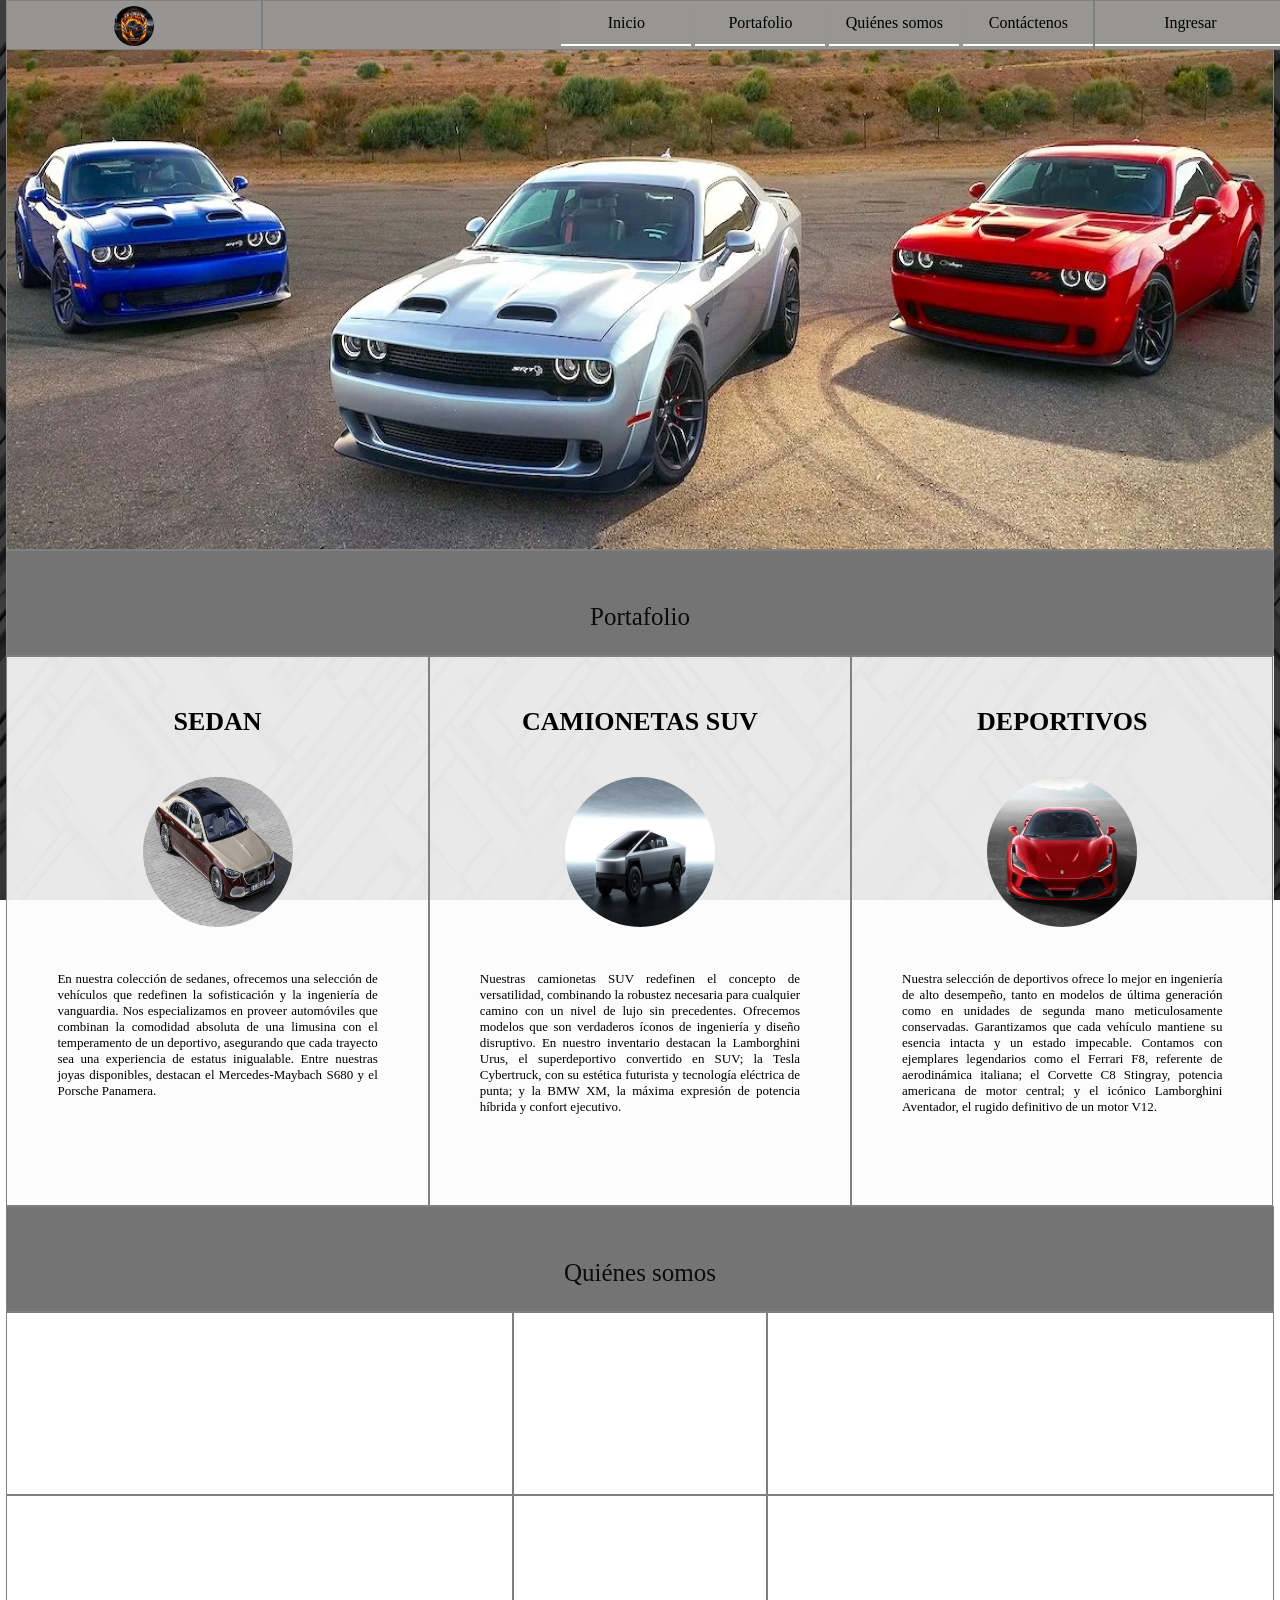
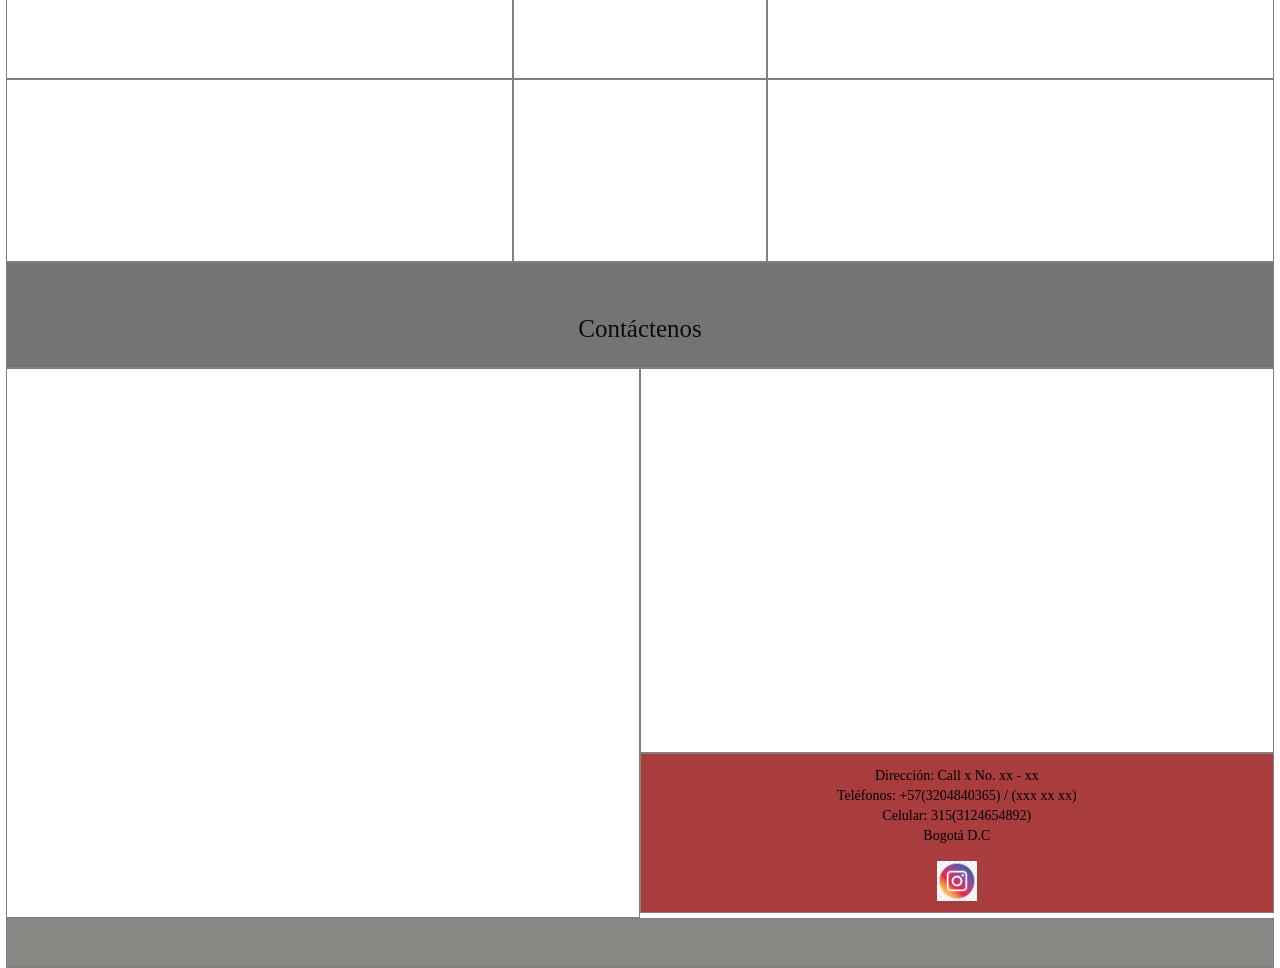
<file: index.html>
<!DOCTYPE html>
<html lang="es">

<head>
    <meta charset="utf-8">
    <!-- para dispositivos pequeños -->
    <meta name="viewport" content="width=device-width, user-scalable=no, initial-scale=1.0,
maximum-scale=1.0,minimum-scale=1.0">
    <title>Empresa</title>
    <link rel="stylesheet" type="text/css" href="css/estilos.css">
    <link rel="shortcut icon" href="img/logo.png">
</head>

<body>
    <div class="contenedor">
        <!--navegador-->
        <!--<div id="nav"class=borde></div>-->
        <nav>
            <div class="logo borde">
                <img src="img/logo.jpg" alt="imagen logo" title="Logo empresa">
            </div>
            <div class="navegacion borde">
                <!--se agrega como lista ul
    con los elementos li que tienen enlaces-->
                <ul>
                    <li><a href="#">Inicio</a></li>
                    <li><a href="#portafoliox">Portafolio</a>
                        <ul>
                            <li><a href="">Productos</a>
                                <ul>
                                    <li><a href="">Producto 1</a></li>
                                    <li><a href="">Producto 2</a></li>
                                    <li><a href="">Producto 3</a></li>
                                </ul>
                            </li>
                            <li><a href="">Servicios</a>
                                <ul>
                                    <li><a href="">Servicio 1</a></li>
                                    <li><a href="">Servicio 2</a></li>
                                    <li><a href="">Servicio 3</a></li>
                                </ul>
                            </li>
                        </ul>
                    </li>
                    <li><a href="#quienes">Quiénes somos</a></li>
                    <li><a href="#contacto">Contáctenos</a></li>
                </ul>
            </div>
            <div class="ingreso borde">
                <ul>
                    <li><a href="">Ingresar</a>
                        <ul>
                            <li><a href="">Registro</a></li>
                            <li><a href="html/ingreso.html">Ingreso</a></li>
                        </ul>
                    </li>
                </ul>
            </div>
        </nav>
        <!-- Encabezado -->
        <!--<div id="header"class=borde></div>-->
        <header class="borde"></header>
        <!-- Portafolio -->
        <div id="portafoliox" class="borde titulo">Portafolio</div>
        <!--poderia ser section
<div id="portafolio"class=borde></div>-->
        <main id="portafolio">
            <div class="div-porta borde">
                <h1>SEDAN</h1>
                <img src="img/SEDAN.JPG" alt="amanecer" title="porta1 Empresa">
                <p>En nuestra colección de sedanes, ofrecemos una selección de vehículos que redefinen la sofisticación
                    y la ingeniería de vanguardia. Nos especializamos en proveer automóviles
                    que combinan la comodidad absoluta de una limusina con el temperamento de un deportivo, asegurando
                    que cada trayecto sea una
                    experiencia de estatus inigualable. Entre nuestras joyas disponibles, destacan el Mercedes-Maybach
                    S680
                    y el Porsche Panamera.</p>
            </div>

            <div class="div-porta borde">
                <h1>CAMIONETAS SUV</h1>
                <img src="img/SUV.JPG" alt="amanecer" title="porta1 Empresa">
                <p>Nuestras camionetas SUV redefinen el concepto de versatilidad, combinando la robustez necesaria para
                    cualquier camino con un nivel de lujo sin precedentes.
                    Ofrecemos modelos que son verdaderos íconos de ingeniería y diseño disruptivo. En nuestro inventario
                    destacan la Lamborghini Urus, el superdeportivo convertido en SUV;
                    la Tesla Cybertruck,
                    con su estética futurista y tecnología eléctrica de punta; y la BMW XM, la máxima expresión de
                    potencia híbrida y confort ejecutivo.</p>
            </div>
            <div class="div-porta borde">
                <h1>DEPORTIVOS</h1>
                <img src="img/DEPORTIVO.JPG" alt="amanecer" title="porta1 Empresa">
                <p>Nuestra selección de deportivos ofrece lo mejor en ingeniería de alto desempeño, tanto en modelos de
                    última generación como en
                    unidades de segunda mano meticulosamente conservadas. Garantizamos que cada vehículo mantiene su
                    esencia intacta y un estado
                    impecable. Contamos con ejemplares legendarios como el Ferrari F8, referente de aerodinámica
                    italiana; el Corvette C8 Stingray,
                    potencia americana de motor central; y el icónico Lamborghini Aventador, el rugido definitivo de un
                    motor V12.</p>
            </div>
        </main>
        <!-- quienes-somos -->
        <div id="contacto" id="quienes" class="borde titulo">Quiénes somos</div>
        <!-- <div id="quienes-somos"class=borde></div> -->
        <section id="quienes-somos">
            <div class="fila">
                <div class="col-ext borde"></div>
                <div class="col-cen borde"></div>
                <div class="col-ext borde"></div>
            </div>
            <div class="fila">
                <div class="col-ext borde"></div>
                <div class="col-cen borde"></div>
                <div class="col-ext borde"></div>
            </div>
            <div class="fila">
                <div class="col-ext borde"></div>
                <div class="col-cen borde"></div>
                <div class="col-ext borde"></div>
            </div>
        </section>
        <!-- contactenos -->
        <div class="borde titulo">Contáctenos</div>
        <!-- <div id="contactenos"class=borde></div> -->
        <section id="contactenos">
            <div class="div-contacto borde"></div>
            <div class="div-contacto">
                <!--mapa de google-->
                <div class="div-arr borde">
                    <iframe width="638" height="382"
                        src="https://www.google.com/maps/embed?pb=!1m18!1m12!1m3!1d2364.789506514614!2d-74.1593842150048!3d4.578569027910052!2m3!1f0!2f0!3f0!3m2!1i1024!2i768!4f13.1!3m3!1m2!1s0x8e3fa1eeb33e606f%3A0xac63ff9e839d40a!2zQ2RhZC4gQm9sw612YXIsIEJvZ290w6E!5e0!3m2!1ses-419!2sco!4v1774015329927!5m2!1ses-419!2sco"
                        width="638" height="382" style="border:0;" allowfullscreen="" loading="lazy"
                        referrerpolicy="no-referrer-when-downgrade"></iframe>
                    </iframe>

                </div>
<div class="div-aba borde"> 
    <p class="direccion">Dirección: Call x No. xx - xx</p>
    <p class="direccion">Teléfonos: +57(3204840365) / (xxx xx xx)</p>
    <p class="direccion">Celular: 315(3124654892)</p>
    <p class="direccion">Bogotá D.C</p>
    
    <a href="https://www.instagram.com/" target="_blank">
        <img class="instagram" src="/img/instagram.jpg" alt="Instagram">
    </a>
</div>
            </div>
        </section>
        <!-- pie de página -->
        <!-- <div id="footer"class=borde></div> -->
        <footer class="borde"></footer>
    </div>
</body>

</html>
</file>
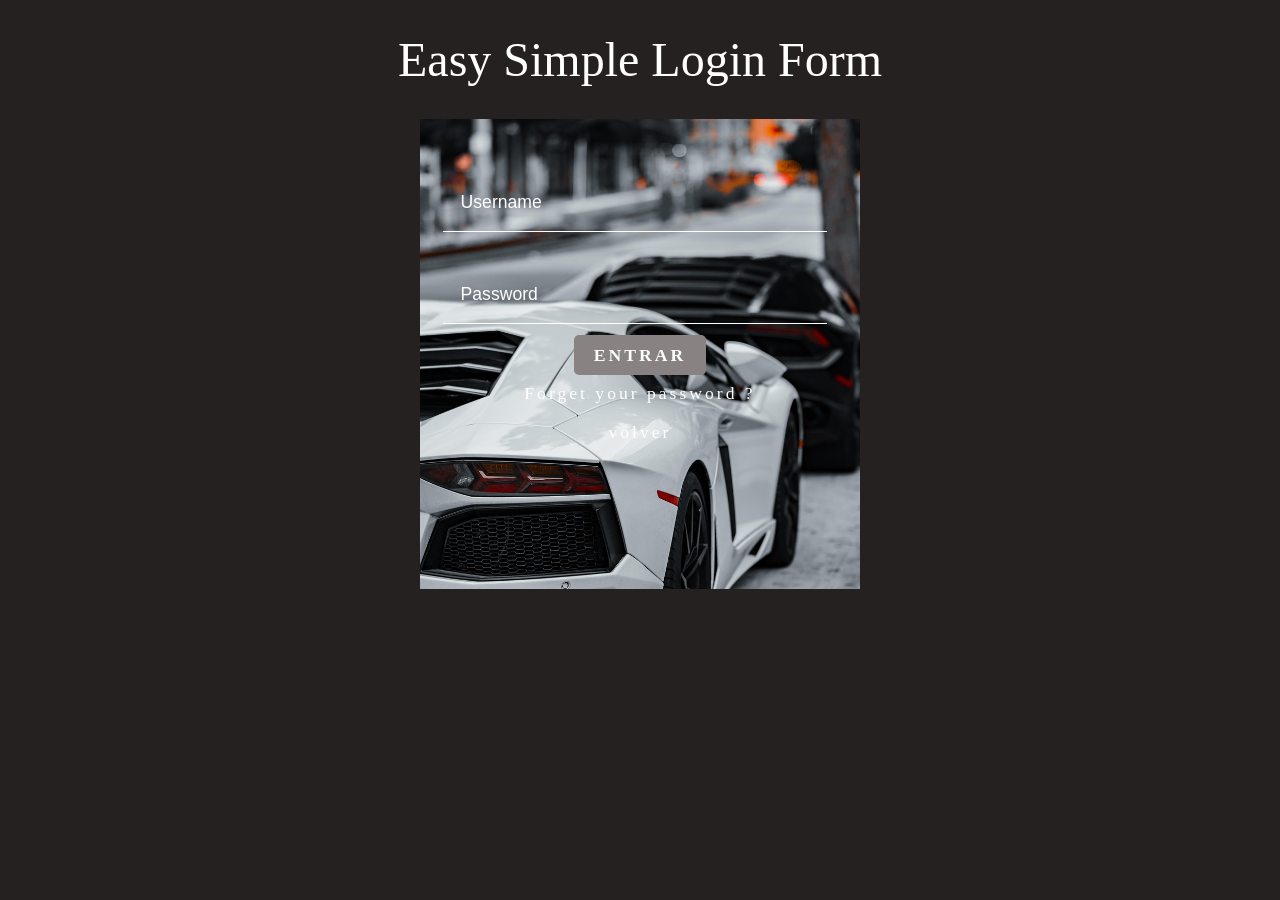
<file: html/ingreso.html>
<!DOCTYPE html>
<html lang="es">
<head>
<meta charset="utf-8">
<title></title>
<link rel="stylesheet" type="text/css" href="../css/estilos-formularios.css">
</head>
<body>
<!--Main-->
<div class="main">
<h1>Easy Simple Login Form</h1>
<div class="row">
<div class="form-p">
<form action="../si/1-admin/index-admin.html" method="post">
<input class="text" type="text" placeholder="Username" name="Username"

required>

<input class="text" type="password" placeholder="Password"

name="Password" required>
<br>
<div class="contenedor-boton">
    <a href="../si/1-admin/index-admin.html" class="boton-entrar">
        ENTRAR
    </a>
</div>
<p><a href="../html/olvido-contraseña.html">Forget your password ?</a></p>
<a href="../index.html">volver</a>
</div>
</div>
</div>
</body>
</html>
</file>
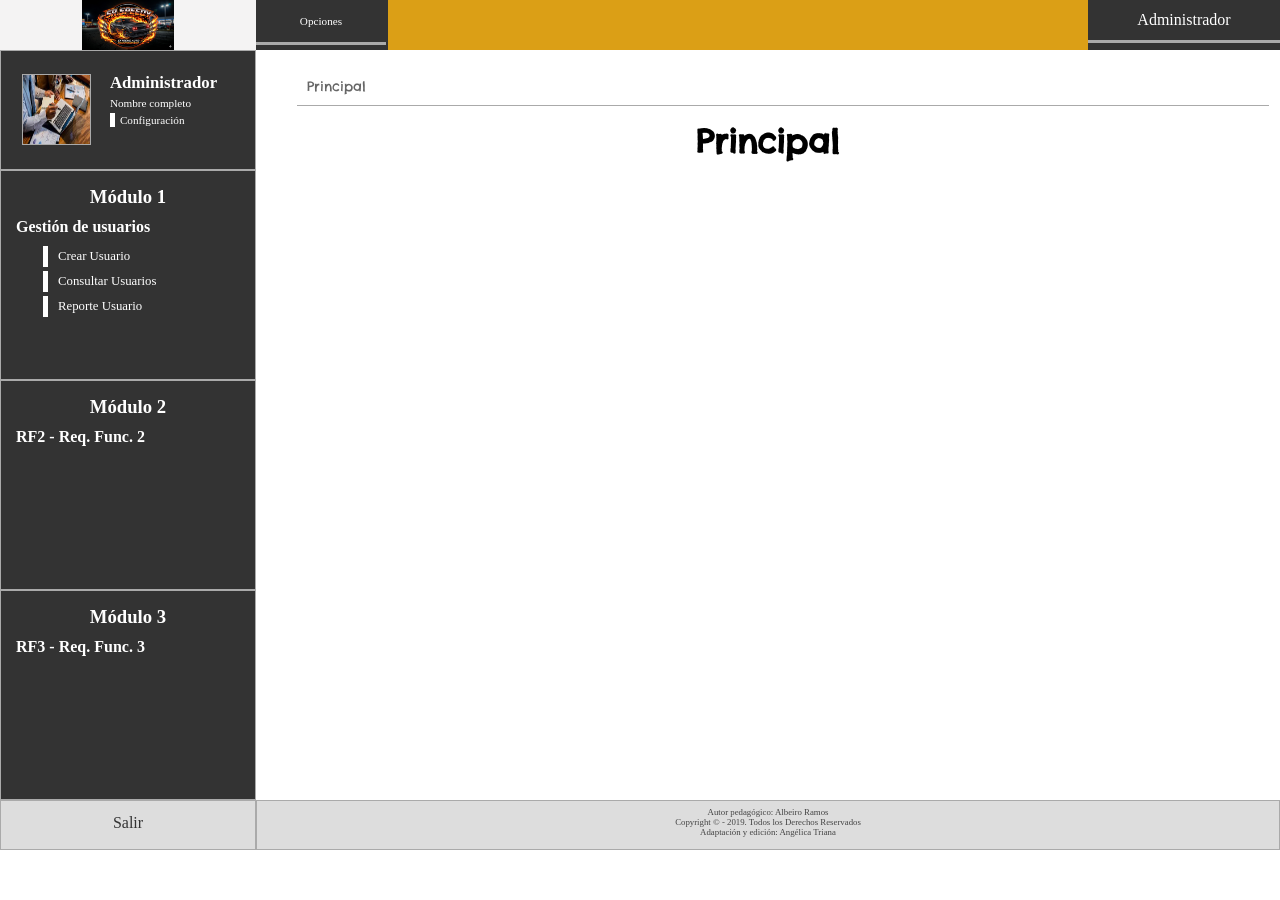
<file: si/1-admin/index-admin.html>
<!DOCTYPE html>
<html lang="en">
<head>
<meta charset="UTF-8">
<title>Administrador</title>
<link rel="shortcut icon" href="../../img/favicon-perfil.png"> <!--de las imagenes que se
decargaron previamente-->
<link rel="stylesheet" href="../css/estilos-admin.css">
</head>
<body>
<div class="contenedor">
<!-- Navegador -->
<nav>
<div class="logo">
<img src="../../img/logo.jpg" alt="38px">
</div>
<div class="navega">
<div class="documentacion">
<ul>

<li><a href="">Opciones</a>
<ul>
<li><a href="">Opción A</a>
<ul>
<!--se agrego en la carpeta doc otra carpeta para

archivos pdf y un archivo pdf para que se muestre-->

<li><a href="../../img/formulario..pdf"target="area-principal">Opción A-1 doc

</a></li>
<li><a href="">Opción A-2</a></li>
<li><a href="">Opción A-3</a></li>
</ul>
</li>
<li><a href="">Opción B</a>
<ul>
<li><a href="">Opción B-1</a></li>
<li><a href="">Opción B-2</a></li>
<li><a href="">Opción B-3</a></li>
<li><a href="">Opción B-4</a></li>
</ul>
</li>
</ul>
</li>
</ul>
</div>
</div>
<div class="ingreso">
<ul>
<li><a href="">Administrador</a>
<ul>

<li><a href="mod_1_usuarios/configurar-perfil.html" target="area-principal">Configuración</a></li>

<li><a href="../../../index.html">Salir</a></li>
</ul>
</li>
</ul>
</div>
</nav>
<aside>
<div class="borde mod-perfil">
<div class="img-perfil">
<img class="borde foto-admin" src="../../img/admin.jpg">
</div>
<div class="descr-perfil">
<h1>Administrador</h1>
<p>Nombre completo</p>

<a href="mod_1_usuarios/configura_perfil.html" target="area-
principal">Configuración</a>

</div>
</div>



<div class="borde mod-usuarios">
<h3>Módulo 1</h3>
<h4>Gestión de usuarios</h4>
<div class="opciones">

<a href="mod1_usuarios/crear_usuarios.html" target="area-principal">Crear Usuario</a>

<a href="mod1_usuarios/consultar_usuarios.html" target="area-principal">Consultar Usuarios</a>

<a href="mod1_usuarios/reporte_usuarios.html" target="area-principal">Reporte Usuario</a>

</div>
</div>
<div class="borde mod-dos">
<h3>Módulo 2</h3>
<h4>RF2 - Req. Func. 2</h4>
</div>
<div class="borde mod-tres">
<h3>Módulo 3</h3>
<h4>RF3 - Req. Func. 3</h4>
</div>
</aside>
<!-- Principal -->
<main>
<iframe name="area-principal" src="principal.html"></iframe>
</main>
<footer>
<div class="borde foot-izq">
<ul>
<li title="Salir"><a href="../../../index.html">Salir</a></li>
</ul>
</div>
<div class="borde foot-der">
<p>Autor pedagógico: Albeiro Ramos</p>
<p>Copyright © - 2019. Todos los Derechos Reservados</p>
<p>Adaptación y edición: Angélica Triana</p>
</div>
</footer>
</div>
</body>
</html>
</file>
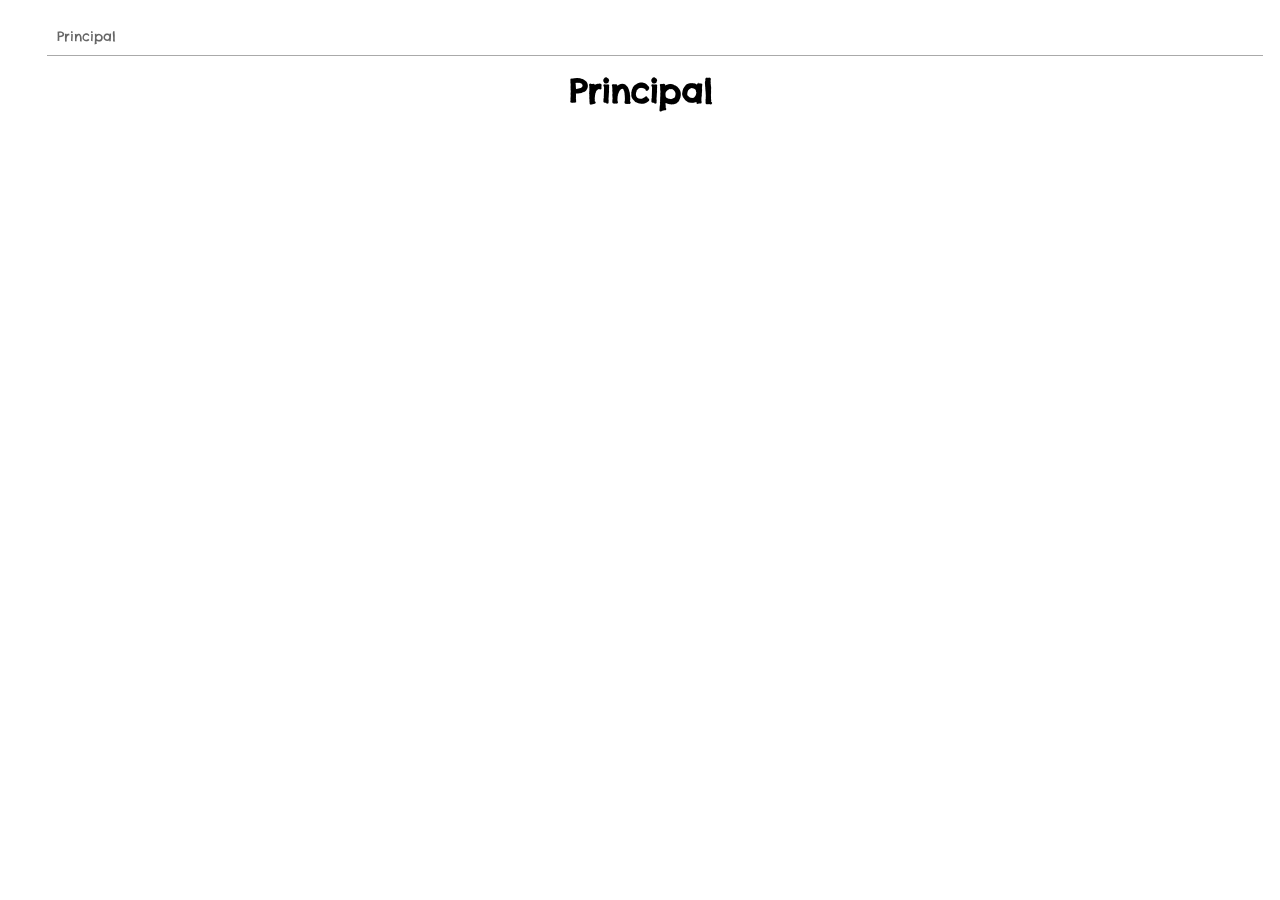
<file: si/1-admin/principal.html>
<!DOCTYPE html>
<html lang="en">

<head>
    <meta charset="UTF-8">
    <title>Principal Administrador</title>
    <link rel="stylesheet" href="../css/estilos-paginas.css">
</head>

<body>
    <div class="contenedor">
        <nav>
            <a href="principal.html">Principal</a>
        </nav>
        <main>
            <h1>Principal</h1>
        </main>
    </div>
</body>

</html>
</file>
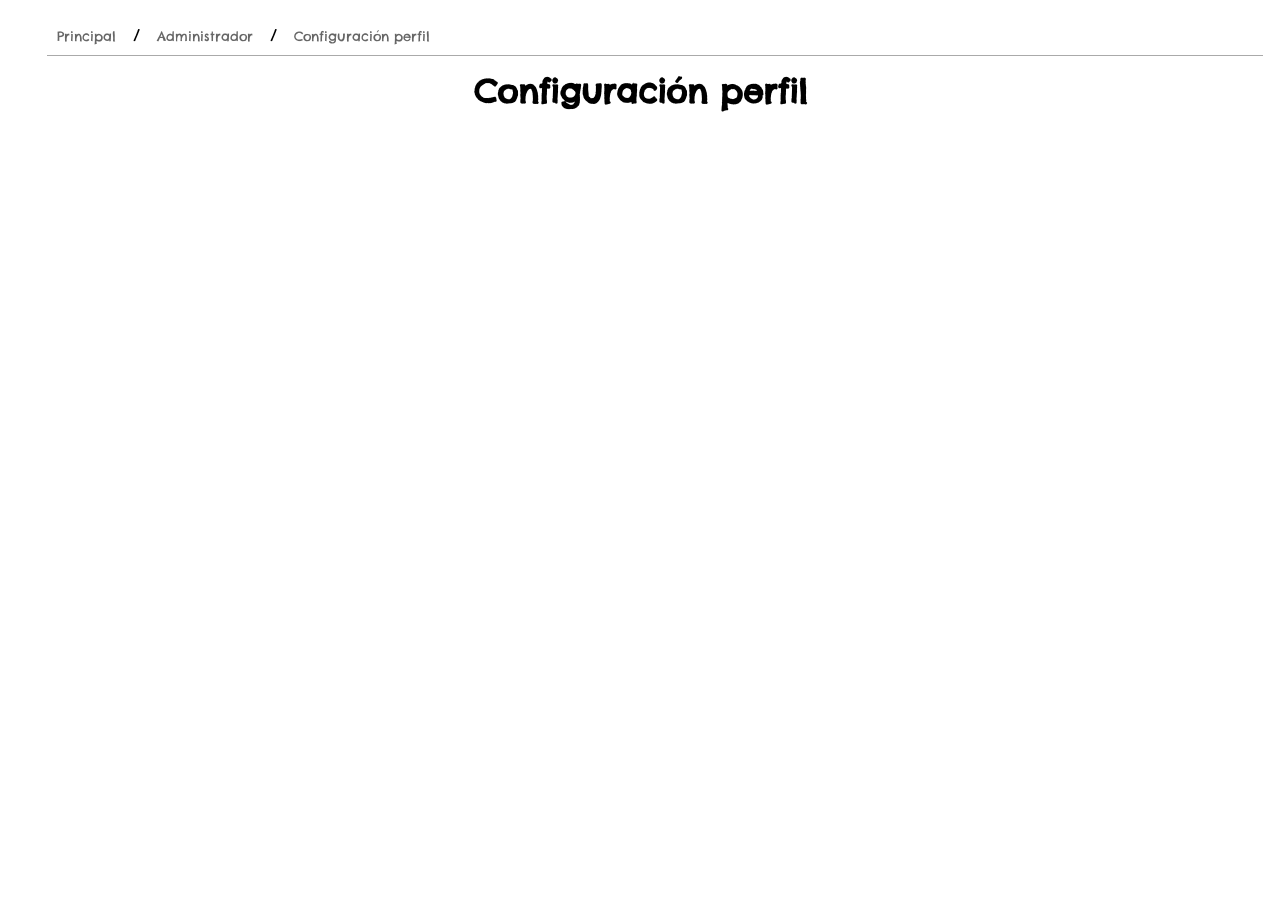
<file: si/1-admin/mod1_usuarios/configurar_perfil.html>
<!DOCTYPE html>
<html lang="en">
<head>
<meta charset="UTF-8">
<title>Configuración</title>
<link rel="stylesheet" href="../../css/estilos-paginas.css">
</head>
<body>
<div class="contenedor">
<nav>
<!--se esta proponiendo una miga de pan en los enlaces anchor que se muestra a

continuación:-->

<a href="../principal.html">Principal</a> / <a >Administrador</a> / <a

href="reporte_usuarios.html">Configuración perfil</a>
</nav>
<main>
<h1>Configuración perfil</h1>
</main>
</div>
</body>
</html>
</file>
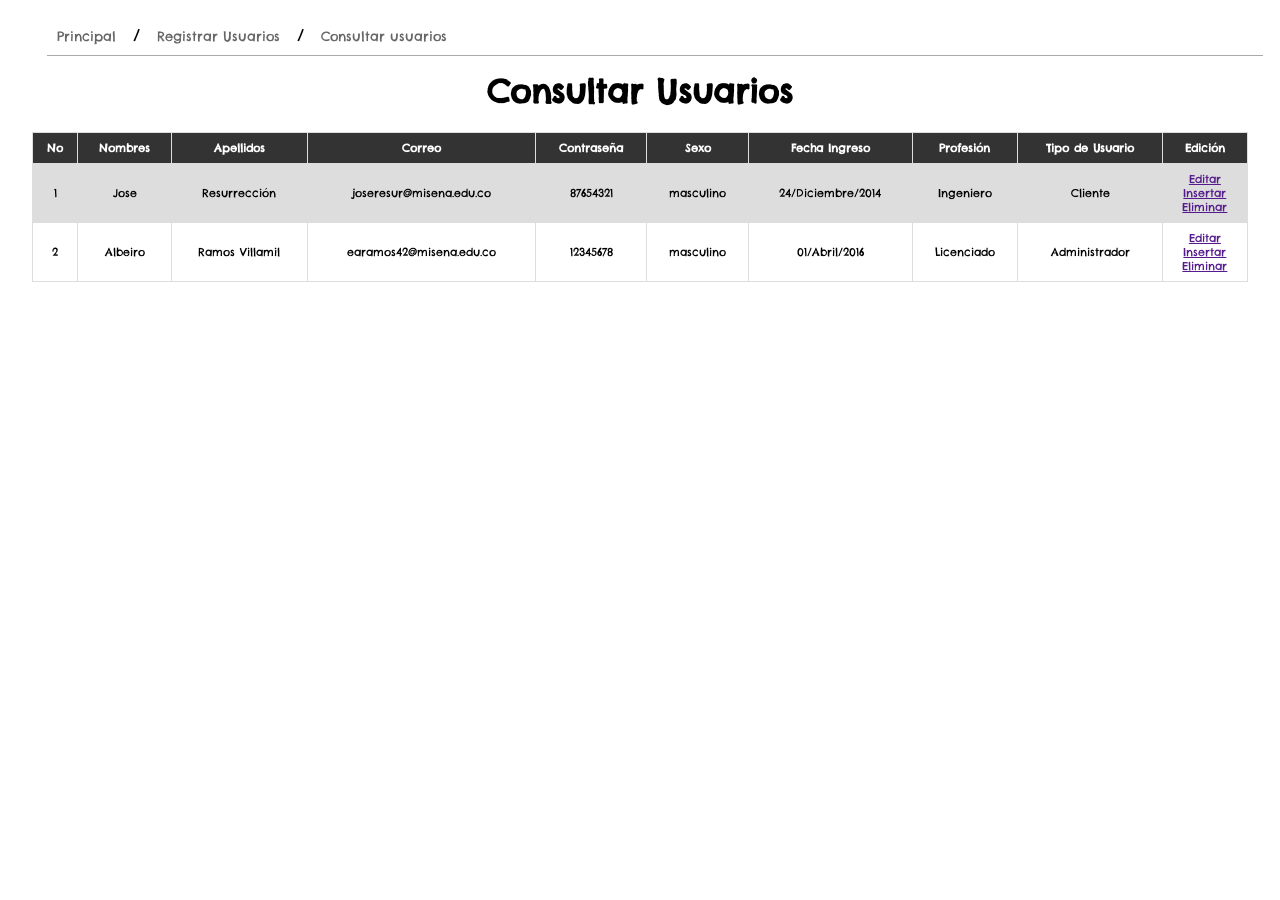
<file: si/1-admin/mod1_usuarios/consultar_usuarios.html>
<!DOCTYPE html>
<html lang="en">
<head>
<meta charset="UTF-8">
<title>Consultar usuarios</title>
<link rel="stylesheet" href="../../css/estilos-paginas.css">
</head>
<body>
<div class="contenedor">
<nav>
<a href="../principal.html">Principal</a> / <a >Registrar Usuarios</a> / <a

href="consultar_usuarios.html">Consultar usuarios</a>
</nav>
<main>
<h1>Consultar Usuarios</h1>
<table>
<tr>
<th>No</th>
<th>Nombres</th>
<th>Apellidos</th>

<th>Correo</th>
<th>Contraseña</th>
<th>Sexo</th>
<th>Fecha Ingreso</th>
<th>Profesión</th>
<th>Tipo de Usuario</th>
<th>Edición</th>
</tr>
<tr>
<td>1</td>
<td>Jose</td>
<td>Resurrección</td>
<td>joseresur@misena.edu.co</td>
<td>87654321</td>
<td>masculino</td>
<td>24/Diciembre/2014</td>
<td>Ingeniero</td>
<td>Cliente</td>
<td>
<a href="">Editar</i></a>
<br>
<a href="">Insertar</a>
<br>
<a href="">Eliminar</a>
</td>
</tr>
<tr>
<td>2</td>
<td>Albeiro</td>
<td>Ramos Villamil</td>
<td>earamos42@misena.edu.co</td>
<td>12345678</td>
<td>masculino</td>
<td>01/Abril/2016</td>
<td>Licenciado</td>
<td>Administrador</td>
<td>
<a href="">Editar</i></a>
<br>
<a href="">Insertar</a>
<br>
<a href="">Eliminar</a>
</td>
</tr>
</table>
</main>
</div>
</body>
</html>
</file>
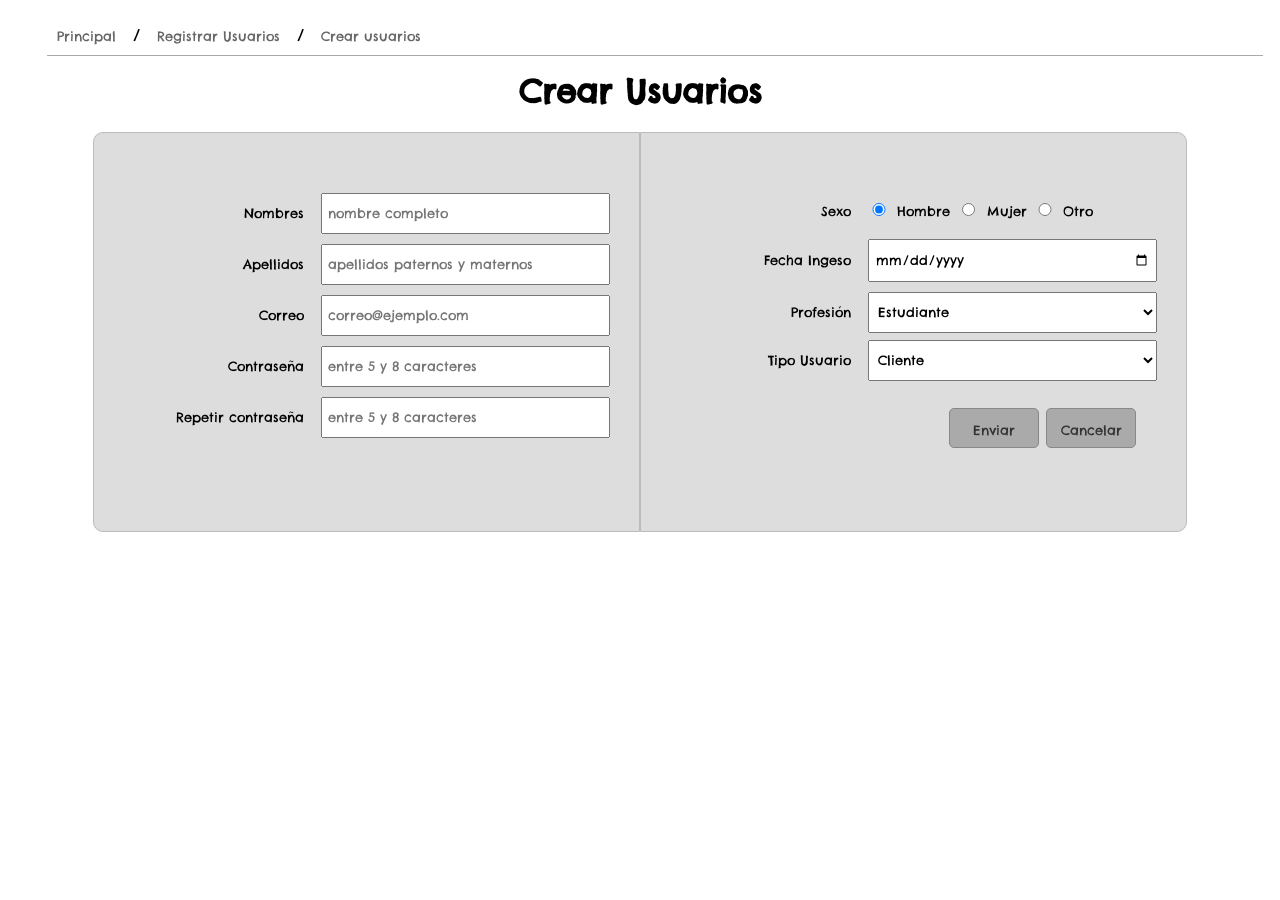
<file: si/1-admin/mod1_usuarios/crear_usuarios.html>
<!DOCTYPE html>
<html lang="en">
<head>
<meta charset="UTF-8">
<title>Crear usuarios</title>
<link rel="stylesheet" href="../../css/estilos-paginas.css">
</head>
<body>
<div class="contenedor">
<nav>
<a href="../principal.html">Principal</a> / <a>Registrar Usuarios</a> / <a

href="crear_usuarios.html">Crear usuarios</a>
</nav>
<main>
<h1>Crear Usuarios</h1>
<div class="form-comp">
<div class="form-doble borde-izq">
<form action="" method="">
<div class="form-cuerpo">
<div>
<label for="nombre">Nombres</label>
<input type="text" name="nombre" id="nombre"

placeholder="nombre completo">
</div>
<div>
<label for="apellido">Apellidos</label>
<input type="text" name="apellidos" id="apellidos"

placeholder="apellidos paternos y maternos">

</div>
<div>
<label for="correo">Correo</label>
<input type="email" name="correo" id="correo"

placeholder="correo@ejemplo.com">
</div>
<div>
<label for="contrasena">Contraseña</label>
<input type="password" name="contrasena" id="contrasena"

placeholder="entre 5 y 8 caracteres">
</div>
<div>
<label for="contrasena">Repetir contraseña</label>
<input type="password" name="contrasena" id="contrasena"

placeholder="entre 5 y 8 caracteres">
</div>
</div>
<div class="form-pie">

</div>
</form>
</div>
<div class="form-doble borde-der">
<form action="" method="">
<div class="form-cuerpo">
<div class="tipo-radio">
<label for="">Sexo</label>
<input type="radio" name="gender" value="male" checked>

Hombre

<input type="radio" name="gender" value="female"> Mujer
<input type="radio" name="gender" value="other"> Otro
</div>
<div>
<label for="fecha-ingreso">Fecha Ingeso</label>
<input type="date" name="fecha-ingreso" id="apellidos">
</div>
<div>
<label for="correo">Profesión</label>
<select name="cars">
<option value="volvo">Estudiante</option>
<option value="saab">Ingeniero</option>
<option value="fiat">Licenciado</option>
</select>
</div>
<div>
<label for="correo">Tipo Usuario</label>
<select name="cars">
<option value="volvo">Cliente</option>
<option value="saab">Empleado</option>
<option value="fiat">Proveedor</option>
<option value="audi">Administrador</option>
</select>
</div>
</div>
<div class="form-pie">
<div>
<a href="../index-admin.html">Enviar</a>
<a href="../index-admin.html">Cancelar</a>
</div>
</div>
</form>
</div>
</div>
</main>
</div>
</body>
</html>
</file>
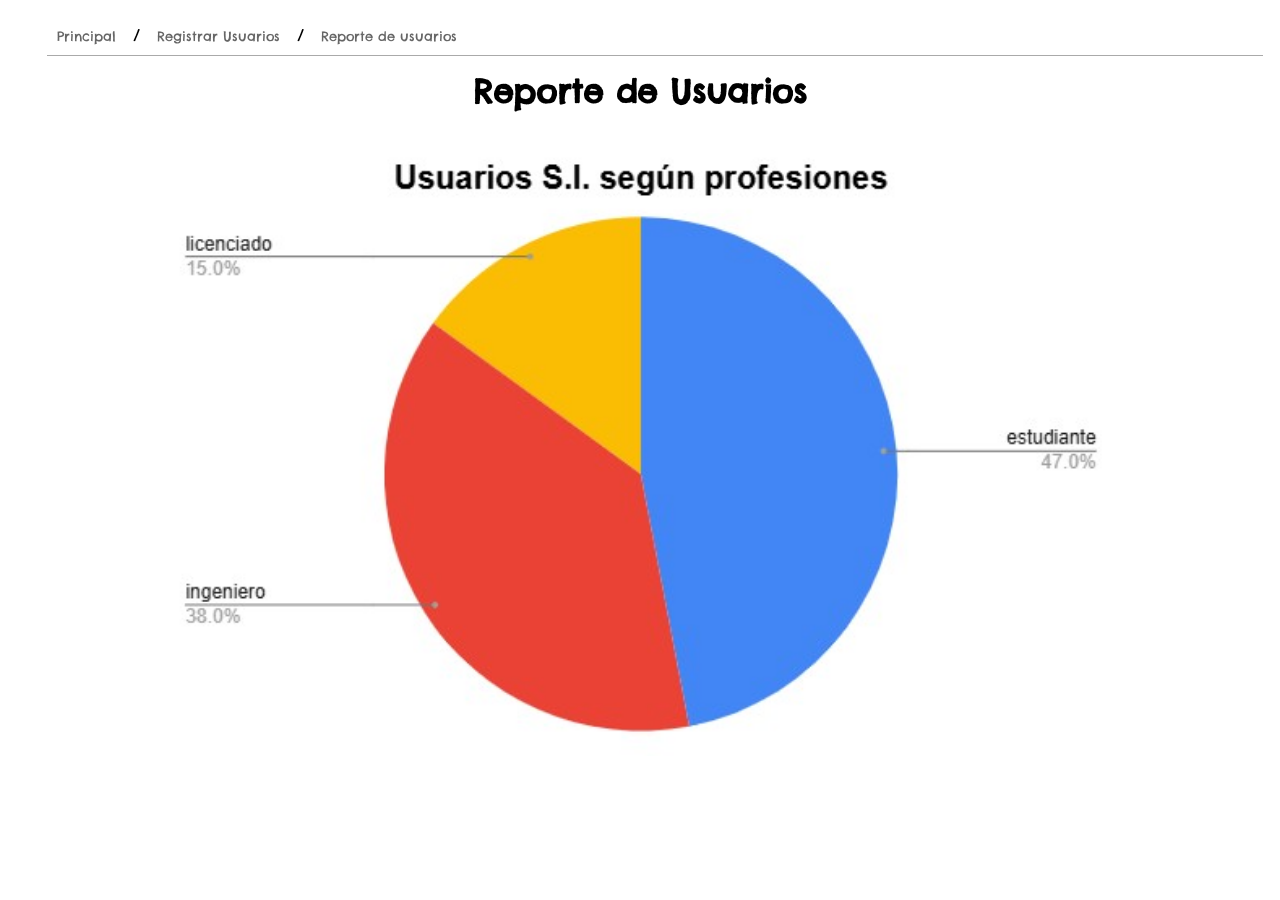
<file: si/1-admin/mod1_usuarios/reporte_usuarios.html>
<!DOCTYPE html>
<html lang="en">
<head>
<meta charset="UTF-8">
<title>Reporte usuarios</title>
<link rel="stylesheet" href="../../css/estilos-paginas.css">
</head>
<body>
<div class="contenedor">
<nav>
<a href="../principal.html">Principal</a> / <a >Registrar Usuarios</a> / <a

href="reporte-usuarios.html">Reporte de usuarios</a>
</nav>
<main>
<h1>Reporte de Usuarios</h1>
<!--ingrese una imagen para mostrar en la sección de reportes en la carpeta

doc/reportes-->

<img src="../../../img/grafico.jpg" alt="">
</main>
</div>
</body>
</html>
</file>
<file: css/estilos.css>
@import url('https://fonts.googleapis.com/css2?family=Fascinate&family=Parisienne&display=swap');
@import url('https://fonts.googleapis.com/css2?family=Fascinate&family=Parisienne&family=Tangerine:wght@400;700&display=swap');

*{
box-sizing: border-box;
/*controlar dimensiones sin que se vean afectadas
por el border o por el padding*/
margin:0;
padding: 0;
}
/*clases especiales*/
.borde{
border:1px solid gray;
}
.titulo{
width: 100%;
height: 50px;
/*padding: 10px;*/
padding: 52px;
background-color: rgb(117, 116, 116);
font-family: 'Dancing Script', cursive;
color:#0c0c0c;
text-align: center;
/*aumentar el titulo puede ser h1 pero...*/
font-size: 25px;/*puede ser 2em*/
}
/*contenedor para pantallas grandes*/
.contenedor{
width: 99%;
max-width: 1280px;
margin:auto; /*quede centrado*/
}
/*cuerpo*/
body{
background-image: url('../img/fondo.jpg');
background-size: 100% 100%;
background-attachment: fixed;/*la imagen se quede fija*/
font-family: 'Chelsea Market', cursive;
}
/*navegador*/
nav{
width: 100%;
position: fixed;
height: 50px;
background-color: #969593;
max-width: 1280px;
}
/*La suma da 100=65+15+20*/
.logo{
width: 20%;
height: 100%;
float: left;
padding: 5px;/*no se pegue la imagen logo tanto al borde*/
/*aplica para la imagen y letras*/
text-align: center;
}
/*en su interior a otra caja cuando esten separados*/
.logo img{
/*width: auto;*/
/*height: 100%; de los 50px*/
width: 40px;
height: 40px;
border-radius: 50%;/*la imagen sea curva*/
/*Si se quiere rendondez total se tiene que
calcular en el ancho y alto en medida
en pixeles. Teniendo en cuenta la
altura nav 50px y padding de 5px*/
}
.navegacion{
width: 65%;
height: 100%;
float: left;
}
.ingreso{
width: 15%;

height: 100%;
float: left;
}

/*niveles de navegación*/
/*nivel 0*/
nav ul{
list-style: none;/*para quitar viñetas*/
text-align: right;/*el elemento ul se desplaza a la derecha*/
}
nav ul li{
/*display:inline-block;/*Dejar los elementos de forma horizontal*/
width: 130px;/*tamaño definido para todas las opciones (los elementos li)*/
/*se agrega el mismo color a todos los elementos de la
barra de navegación*/
background-color: #979692;
}
/*Para que los elementos ocultos cuando pase el mouse, muestre
los elementos ul*/
nav ul li:hover>ul{
display: block;
}
/*Para que los subítems queden como lo esperado*/
nav .navegacion>ul>li{
/*quiere decir que solo las etiquetas que estan directamente relacionadas
con la clase navegación y solo las li van a tener dichas propuedades*/
/*Se agrega el display*/
display:inline-block;
}
/*Para que el elemento <li> complete el contenedor*/
nav .ingreso ul li{
width: 100%;

}
nav ul li a{
display:block; /*para poder colocarle un margin o un padding
al elemento <a>*/
text-decoration: none;/*quitar el subrayado del link del anchor <a>*/
color: #000000;
padding: 12.7px 2px; /*Recuerde que es arriba(15px)-derecha(2px)-abajo(15)-izquierda(2)*/
text-align: center;
border-bottom: 2px solid #fff;/*borde inferior al elemento <a>*/
}
/*Recuerde hover es una pseudo-clase
el proposito es que algo cambie o resalte cuando pase el cursor
por descendencia el elemento <a> tendrá este efecto*/
nav ul li a:hover{
background: rgba(122, 3, 103, 0.671);/*una opacidad mientras el puntero
pasa sobre la opcion*/
border-bottom: 2px solid rgb(156, 129, 129);
}
/*nivel 1 -primer despliegue*/
nav li ul{
position: absolute;/*Los elemento ul
mantengan la posición*/
display: none;/*se ocultan los elementos del nivel 1*/
}
/*Para las subítems de la opción ingreso*/
nav .ingreso li ul{
width: 15%;/*Se coloca un ancho al elemento de la clase ingreso
que sea acorde a lo que se necesita*/
}
nav li ul li{
position: relative;
}
/*nivel 2 -despligues laterales+*/
nav li ul li ul{
left: 130px;/*desde la izquierda va a ocupar 130px*/
top:2px;/*quede un poco abajo*/
}
/*encabezado*/
/*encabezado*/
header{
width: 100%;
height: 550px;
/*depende del monitor*/
background-image: url('../img/header.jpg');
background-size:100% 100%;
}
/*portafolio*/
/*#titulo1{
width: 100%;
height: 50px;
}*/
main#portafolio{/*tiene que estar pegado para que sepa que es de esa etiqueta
si se separa pensara que es de alguna del interior*/
width: 100%;
height: 550px;
background: rgba(252, 252, 252, 0.9);/*transparencia 0.4*/
}
.div-porta{
width: 33.33%;
height:100%;
float: left;
text-align: center;
padding: 50px;
font-size: 13px;
}
.div-porta img{
width: 150px;
height: 150px;
margin: 40px 0px 0px 0px;
border-radius: 50%;
}
/*en div porta hay una etiqueta p que quiero este justificada*/
.div-porta p{

margin: 40px 0px 0px 0px;/*cuando hay 2 medidas afecta primero
arriba y abajo y la otra es izq y der*/
/*margin-top: 20px;*/
text-align: justify;
}
.div-arr iframe{
width: 100%;
height: 100%;
/*padding: 30px;/*para el vídeo*/
border: 0;
}
/*quinenes-somos*/
/*#titulo2{
width: 100%;
height: 50px;
}*/
section#quienes-somos{
width: 100%;
height: 550px;
}
.fila{
width: 100%;
height: 33.33%;
}
.col-ext{
width: 40%;
height: 100%;
float: left;
}
.col-cen{
width: 20%;
height: 100%;
float: left;
}

/*contactenos.*/
/*#titulo3{
width: 100%;
height: 50px;
}*/
section#contactenos{
width: 100%;
height: 550px;
}
.div-contacto{
width: 50%;
height: 100%;
float: left;
flex-shrink: 0;
}
.div-arr{
width: 100%;
height:70%;
flex-shrink: 0;
}

.div-aba {
    width: 100%;
    min-height: 160px; /* Le da altura para que se vea el color */
    background-color: rgba(160, 41, 41, 0.9) !important; /* El rojo de tu código */
    padding: 8px 0;
    
    display: flex;  
    flex-direction: column;
    justify-content: center;
    align-items: center;
    text-align: center;
}

.direccion {
    margin: 2px 0; /* Menos espacio entre líneas de texto */
    font-size: 14px;
    color: black;
    width: 100%; /* Asegura que el texto use todo el ancho para centrarse */
}

.instagram {
    width: 40px;
    height: 40px;
    margin-top: 15px;
    display: block; /* Ayuda a que se centre mejor */
}
/*footer*/
footer{
width: 100%;
height: 50px;
background-color: #888783;
}
/*dirección contacto*/
</file>
<file: css/estilos-formularios.css>
@import url('https://fonts.googleapis.com/css2?family=Fascinate&family=Parisienne&display=swap');
@import url('https://fonts.googleapis.com/css2?family=Fascinate&family=Parisienne&family=Tangerine:wght@400;700&display=swap');

body {
font-family:'Dancing Script', cursive;
background: #252121;
background-attachment: fixed;
}
h1 {
font-family: 'Dancing Script', cursive;
text-align: center;
font-size: 3em;
color: #fff;
font-weight: 100;
}

.row {
background-image: url(../img/login.jpg); /*Se agrega una imagen de fondo para el
ingreso.html*/
background-size: cover;
width: 420px;
height: 450px;
padding: 10px;
margin: auto;
/*border-top: 7px solid #e42148;*/
}
.form-p {
padding: 5px;
}
/*input[type="text"],
input[type="password"]
Lo escrito anteriormente es lo mismo que decir .text*/
.text{
display: block;
width: 85%;
border: none;
border-bottom: solid 1px #fff;
padding: 1em;
font-size: 1em;
font-family:'Chelsea Market', cursive;
color: #fff;
margin: 35px 0 0;
margin-left: 8px;
outline: none;
-webkit-transition: all 0.3s cubic-bezier(0.64, 0.09, 0.08, 1);
transition: all 0.3s cubic-bezier(0.64, 0.09, 0.08, 1);
background-color: transparent;
}
/*::seudoelemento, el placeholder es la indicación que esta
interna en el input donde ingresan los datos*/
::-webkit-input-placeholder {
color: #fff;
font-family: 'Dosis', sans-serif;
}
input[type="submit"] {
font-size: 1em;
background-color: #DB9F16;
color: #fff;
font-family:'Chelsea Market', cursive;
width: 100%;
height: 50px;

outline: none;
border: none;
/*cursor: pointer;*/
margin: 3em 0;
-webkit-transition: 0.5s all;
-ms-transition: 0.5s all;
transition: 0.5s all;
text-align: center;
letter-spacing: 1px;
}
input[type="submit"]:hover {
background-color: black;
-webkit-tranform: translateY(9px);
-ms-tranform: translateY(9px);
-o-tranform: translateY(9px);
transform: translateY(9px);
}
.form-p {
margin-top: 5px;
font-size: 1.1em;
color: #fff;
letter-spacing: 3px;
text-align: center;
}
.form-p a {
color: #fff;
text-decoration: none;
-webkit-transition: .5s all;
-ms-transition: .5s all;
transition: .5s all;
}
.form-p a:hover {
color: #1abc9c;
}



.boton-entrar {
    background-color: #888282;  
    color: white;
    padding: 10px 20px;
    border: none;
    border-radius: 5px;
    cursor: pointer;
    font-weight: bold;
    text-transform: uppercase;
}
</file>
<file: si/css/estilos-admin.css>
@import url('https://fonts.googleapis.com/css2?family=Fascinate&family=Parisienne&display=swap');
@import url('https://fonts.googleapis.com/css2?family=Fascinate&family=Parisienne&family=Tangerine:wght@400;700&display=swap');
*{
box-sizing: border-box;
margin: 0;
padding: 0;
font-family: 'Chelsea Market', cursive;
}
/* Clases especiales */
.borde{
border: 1px solid #aaa;
}
/* Contenedor */
.contenedor{
width: 100%;
/*height: 100vh;*/
max-width: 1280px;
background: rgba(255,255,255,0.9);
margin: auto;
}
/* Navegador */
nav{
width: 100%;
height: 50px;
}
.logo{
width: 20%;
height: 100%;
text-align: center;
background: #F4F3F3;
float: left;
}
.logo img{
width: auto;
height: 100%;
}
/*barra de navegación*/
.navega{
width: 65%;
height: 100%;
/*background: #333;*/
background:#DB9F16;
float: left;
}

/*div que contiene el menu de opciones*/
.navega .documentacion{
width: 15.9%;
height: 100%;
float: left;
font-size: 0.7em;
background:#333;
}
.navega .notificacion{
width: 80%;
height: 100%;
padding-right: 20px;
text-align: right;
float: left;
}
/*Estilo donde esta la opción arriba a la derecha
de administrador*/
.ingreso{
width: 15%;
height: 100%;
background: #333;
/*background:#DB9F16;*/
float: left;
}
/* Nivel 0 */
nav ul{
list-style: none;
text-align: right;
}
nav ul li{
width: 130px;
}
nav ul li:hover>ul{
display: block;
}
/*opciones*/
nav .navega ul li{
background: #333;
/*background:#DB9F16;*/
}
nav .ingreso ul li{
width: 100%;
}
nav ul li a{
display: block;
text-decoration: none;
color: #fff;
padding: 15px 5px;
text-align: center;
border-bottom: 3px solid #aaa;

}
nav .ingreso ul li a{
display: block;
text-decoration: none;
color: #fff;
padding: 11px 5px;
text-align: center;
border-bottom: 3px solid #aaa;
}
nav ul li a:hover{
background: rgba(0,0,0,0.5);
border-bottom: 3px solid #aaa;
}
/* Nivel 1 */
nav li ul{
position: absolute;
display: none;
}
/*las opciones del menu administrador arriba a la derecha*/
nav .ingreso li ul{
background: blue;
width: 15%;
}
nav li ul li{
position: relative;
}
/* Nivel 2 */
nav li ul li ul{
left: 130px;
top: 2px;
}
/* Barra lateral */
aside{
width: 20%;
height: 750px;
/*background: #DB9F16;*/
background:#333;
color: #fff;
float: left;
}
aside h3{
text-align: center;
margin-bottom: 10px;
}
aside h4{
margin-bottom: 10px;
}
aside a{

display: block;
text-decoration: none;
padding: 3px 0 3px 10px;
border-left: 5px solid #fff;
margin: 4px 0;
width: 100%;
color: #fff;
font-size: 0.8em;
}
aside a:hover{
background: rgba(0,0,0,0.5);
color: #ccc;
border-left: 10px solid #ccc;
}
.mod-perfil{
width: 100%;
height: 16%;
padding: 2px 0;
}
.mod-perfil p{
margin: 4px 0;
}
.mod-perfil a{
color: #fff;
font-size: 1em;
padding: 1px 0 1px 5px;
}
/*estilo div "padre" que contiene información del
administrador*/
.img-perfil{
width: 35%;
height: 100%;
padding: 10px;
color: #222;
text-align: center;
font-size: 4em;
float: left;
}
/*estilo foto administrador*/
.foto-admin{
width: 100%;
height: 75%;
margin-top: 11px;
margin-left: 11px;
}
/*estilo del div que tiene datos
simulados del administrador*/
.descr-perfil{
width: 65%;
height: 100%;

padding: 20px;
color: #fff;
font-size: 0.7em;
float: left;
}
.img-perfil .fas{
padding: 10px;
background: #fff;
}
.mod-usuarios, .mod-dos, .mod-tres{
width: 100%;
height: 28%;
padding: 15px;
}
.mod-usuarios .opciones{
padding: 0 0 0 27px;
}
/* Principal */
main{
width: 80%;
height: 750px;
float: left;
}
main iframe{
width: 100%;
height: 100%;
border: 0;
}
/* Pie de página */
footer{
width: 100%;
height: 50px;
}
.foot-izq{
width: 20%;
height: 100%;
background: #ddd;
float: left;
}
.foot-izq ul{
list-style: none;
text-align: center;
}
.foot-izq ul li{
display: inline-block;
width: 50px;
}
.foot-izq ul li a{
display: block;

text-decoration: none;  
padding: 13px 5px 11px 5px;
color: #333;
}
.foot-izq ul li a:hover{
background: rgba(0,0,0,0.5);
}
.foot-der{
width: 80%;
height: 100%;
padding: 6px;
background: #ddd;
float: left;
font-size: 11px;
}
.foot-der p{
text-align: center;
color: #444;
margin: 0;
font-size: 0.8em;
}
</file>
<file: si/css/estilos-paginas.css>
@import url('https://fonts.googleapis.com/css2?family=Chelsea+Market&display=swap');
*{
box-sizing: border-box;
margin: 0;
padding: 0;
font-family: 'Chelsea Market', cursive;
}
/* Clases especiales*/
.borde-izq{
border-radius: 10px 0 0 10px;
}
.borde-der{
border-radius: 0 10px 10px 0;
}
/* Contenedor */
.contenedor{
width: 95%;
margin: auto;

}
/* Navegador con migas de pan */
nav{
width: 100%;
padding: 10px 0;
margin: 15px;
border-bottom: 1px solid #aaa;
}
nav a{
text-decoration: none;
padding: 0 10px;
color: #666;
font-size: 0.8em;
}
nav a:hover{
color: #000;
background: rgba(0,0,0,0.2);
}
/* Área de trabajo */

/* Títulos */
main h1{
text-align: center;
margin-bottom: 20px;
}
/* Imágenes */
main img{
display: block;
width: 80%;
height: auto;
margin: auto;
}
/* Formularios */
.form-comp{
width: 90%;
margin: auto;
}
.form-doble{
width: 50%;
height: 400px;
background: #ddd;
border: 1px solid #bbb;
padding: 30px 0;
float: left;

}
form{
width: 100%;
padding: 20px 0;
}
form .form-enc{
width: 100%;
padding: 10px;
margin-bottom: 10px;
border-bottom: 1px solid #aaa;
}
form h1{
text-align: center;
background: #eee;
padding:5px;
}
form .form-cuerpo{
width: 100%;
padding: 10px;
}
form label, form input{
display: inline-block;
margin-bottom: 10px;
}
form label{
padding: 10px;
width: 40%;
text-align: right;
font-size: 0.8em;
}
form input, form select{
padding: 10px 5px;
width: 55%;
}
form .tipo-radio{
font-size: 0.8em;
}
form .tipo-radio label{
font-size: 1em;
}
form input[type="radio"]{
width: 5%;
}
form .form-pie{
width: 100%;
padding: 10px 50px 0 10px;
text-align: right;
}
form a{

display: inline-block;
width: 90px;
height: 40px;
padding: 13px;
background: #aaa;
text-decoration: none;
text-align: center;
color: #333;
font-size: 0.8em;
border-radius: 5px;
border: 1px solid #888;
}
form .olvido{
padding: 0;
background: 0;
width: 180px;
text-align: right;
}
form a:hover{
background: rgba(0,0,0,0.5);
}
form .olvido:hover{
background: 0;
color: #999;
}
/* Estilos de Tablas */
table {
width: 90%;
margin: auto;
border-collapse: collapse;
font-size: 0.7em;
width: 100%;
}
th{
background: #333;
color: #fff;
}
td, th {
text-align: center;
border: 1px solid #ddd;
padding: 8px;
}
tr:nth-child(even) {
background-color: #ddd;
}
</file>
